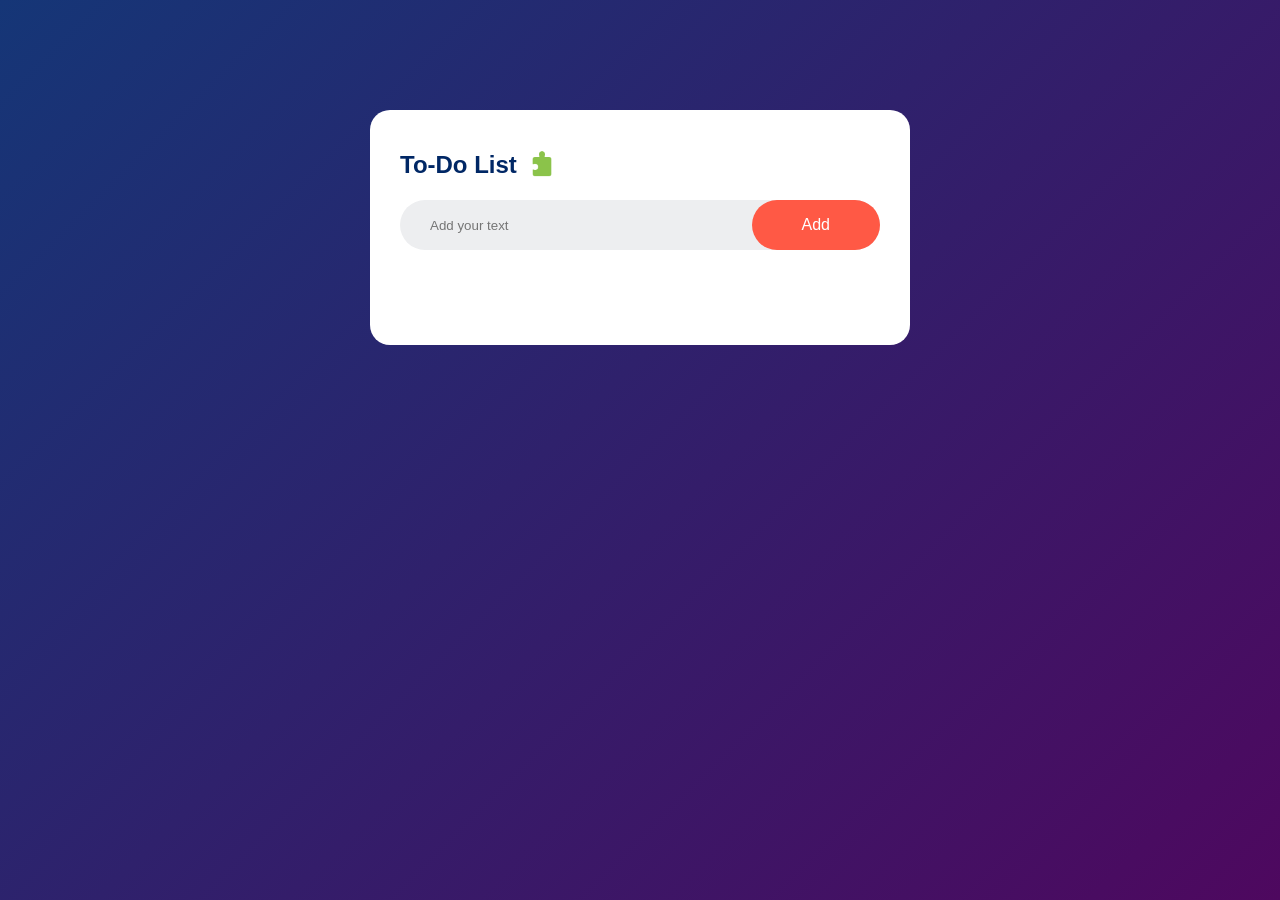
<file: javascript-week2/to-do /index.html>
<!DOCTYPE html>
<html lang="en">
<head>
    <meta charset="UTF-8">
    <meta name="viewport" content="width=device-width, initial-scale=1.0">
    <title>TO - D0 App</title>
    <link rel="stylesheet" href="style.css">
</head>
<body>
    <div class = "container">
        <div class = "todo-app">
            <h2>To-Do List <img src="images/todo.png" alt=""></h2>
            <div class = "row">
                <input type="text" id="input-box" placeholder="Add your text">
                <button onclick="AddItem()">Add</button>
            </div>
            <ul id = "list-container">
                <!-- <li class="checked">task 1</li> -->
            </ul>
            
        </div>
    </div>
    <script src="script.js"></script>
</body>
</html>
</file>
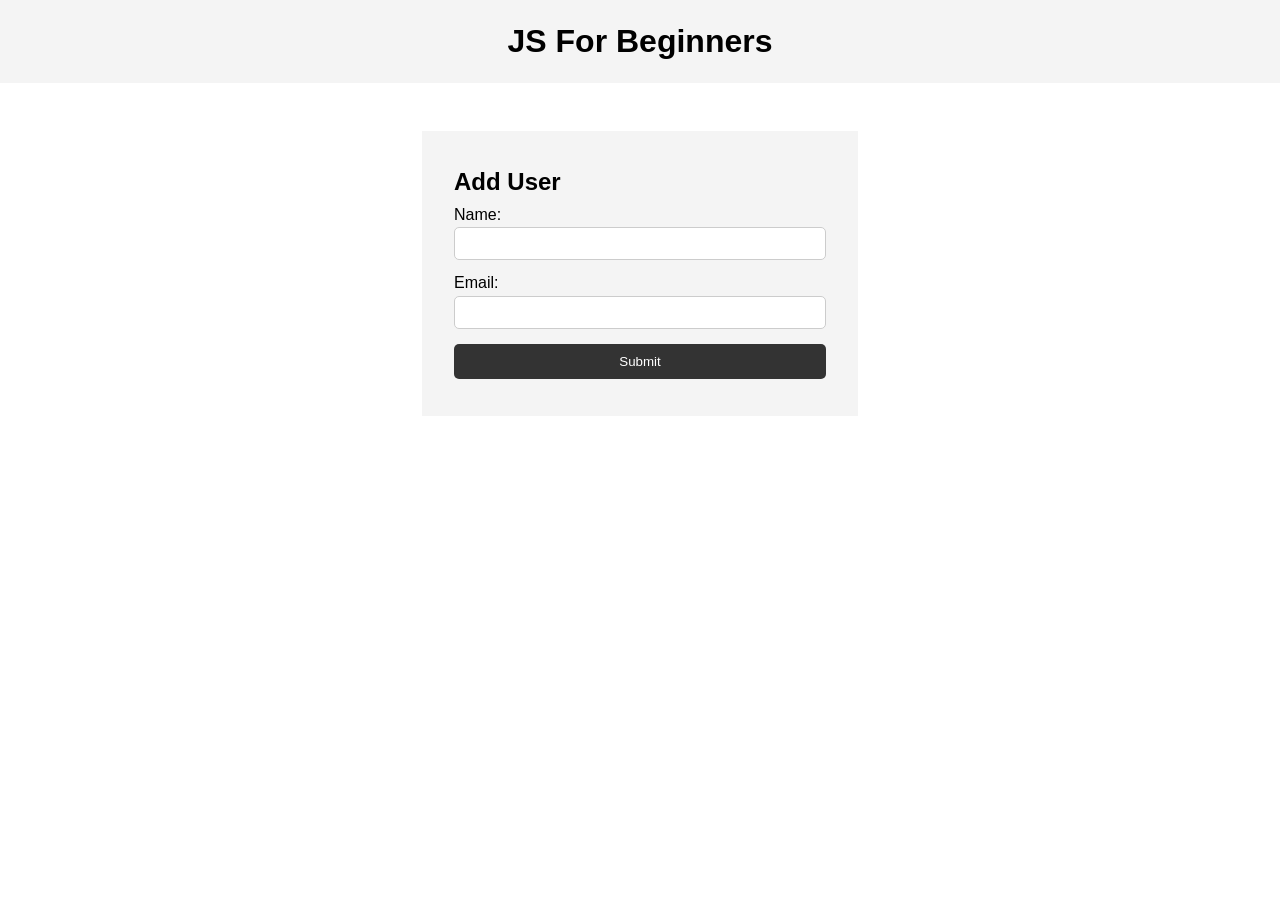
<file: javascript-week2/dom-manipulation/exercise1/index.html>
<!DOCTYPE html>
<html lang="en">
  <head>
    <meta charset="UTF-8" />
    <meta name="viewport" content="width=device-width, initial-scale=1.0" />
    <meta http-equiv="X-UA-Compatible" content="ie=edge" />
    <title>JS For Beginners</title>
    <link rel="stylesheet" href="style.css">
  </head>
  <body>
    <header>
      <h1>JS For Beginners</h1>
    </header>

    <section class="container">
      <form id="my-form">
        <h1>Add User</h1>
        <div class="msg"></div>
        <div>
          <label for="name">Name:</label>
          <input type="text" id="name">
        </div>
        <div>
          <label for="email">Email:</label>
          <input type="text" id="email">
        </div>
        <input class="btn" type="submit" value="Submit">
      </form>

      <ul id="users"></ul>

      <!-- <ul class="items">
        <li class="item">Item 1</li>
        <li class="item">Item 2</li>
        <li class="item">Item 3</li>
      </ul> -->
    </section>
    

    <script src="script.js"></script>
  </body>
</html>
</file>
<file: javascript-week2/to-do /style.css>
* {
    margin :0;
    padding : 0;
    font-family:  'Poppins' , sans-serif;
    box-sizing: border-box;
}

.container {
    width: 100%;
    height : 100vh;
    background: linear-gradient(135deg, #153677, #4e085f);
    padding: 10px;

}

.todo-app {
    width: 100%;
    max-width: 540px;
    background: #fff;
    margin: 100px auto 20px;
    padding: 40px 30px 70px;
    border-radius: 20px;
}

.todo-app h2 {
    color : #002765;
    display: flex;
    align-items: center;
    margin-bottom: 20px;
}

.todo-app h2 img {
    width : 30px;
    margin-left: 10px;
}

.row {
    display:flex;
    align-items: center;
    justify-content: space-between;
    background: #edeef0;
    border-radius: 30px;
    padding-left: 20px;
    margin-bottom: 25px; 
}

input {
    flex: 1;
    outline: none;
    border: none;
    background: transparent;
    padding: 10px;
}

button{
    border: none;
    outline: none;
    padding: 16px 50px;
    background-color: #ff5945;
    color: #fff;
    font-size: 16px;
    cursor: pointer;
    border-radius: 40px
}

ul li {
    list-style: none;
    font-size: 20px;
    padding: 12px 8px 12px 50px;
    user-select: none;
    cursor: pointer;
    position: relative;
}

ul li::before{
    content: '';
    position: absolute;
    height: 28px;
    width: 28px;
    border-radius: 50%;
    background-image: url(images/unchecked.png);
    background-size: cover;
    background-position: center;
    top: 12px;
    left:8px;  
}

ul li.checked{
    color:#555;
    text-decoration: line-through;
}

ul li.checked::before{
    background-image: url(images/checked.png);
}

ul li span{
    position: absolute;
    right: 0;
    top: 5px;
    width: 40px;
    height: 40px;
    font-size: 22px;
    color:#555;
    line-height: 40px;
    text-align: center;
    border-radius: 50%;
}

ul li span:hover{
    background: #edeef0;
}
</file>
<file: javascript-week2/dom-manipulation/exercise1/style.css>
* {
  margin: 0;
  padding: 0;
  box-sizing: border-box;
}

body {
  font-family: Arial, Helvetica, sans-serif;
  line-height: 1.6;
}

ul {
  list-style: none;
}

ul li {
  padding: 5px;
  background: #f4f4f4;
  margin: 5px 0;
}

header {
  background: #f4f4f4;
  padding: 1rem;
  text-align: center;
}

.container {
  margin: auto;
  width: 500px;
  overflow: auto;
  padding: 3rem 2rem;
}

#my-form {
  padding: 2rem;
  background: #f4f4f4;
}

#my-form label {
  display: block;
}

#my-form input[type='text'] {
  width: 100%;
  padding: 8px;
  margin-bottom: 10px;
  border-radius: 5px;
  border: 1px solid #ccc;
}

.btn {
  display: block;
  width: 100%;
  padding: 10px 15px;
  border: 0;
  background: #333;
  color: #fff;
  border-radius: 5px;
  margin: 5px 0;
}

.btn:hover {
  background: #444;
}

.bg-dark {
  background: #333;
  color: #fff;
}

.error {
  background: orangered;
  color: #fff;
  padding: 5px;
  margin: 5px;
}
</file>
